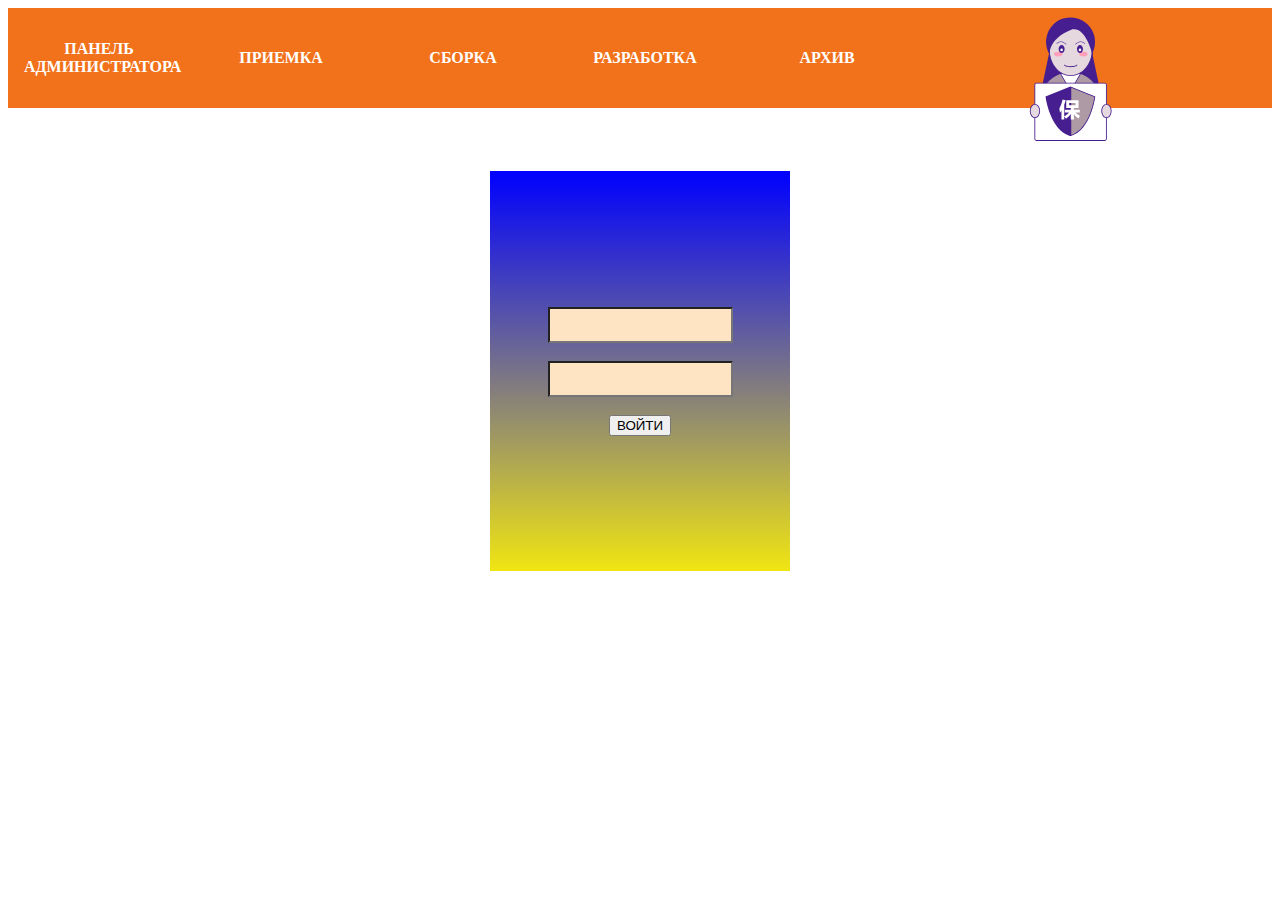
<file: index2.html>
<!DOCTYPE html>
<html lang="en">

<head>
    <meta charset="UTF-8">
    <meta name="viewport" content="width=device-width, initial-scale=1.0">
    <title>Document</title>
    <link rel="stylesheet" href="css/styles2.css">
</head>

<body>
    <div class="mainContainer">
        <div class="header">
            <div class="navContainer">
                <a href="">ПАНЕЛЬ АДМИНИСТРАТОРА</a>
                <a href="">ПРИЕМКА</a>
                <a href="">СБОРКА</a>
                <a href="">РАЗРАБОТКА</a>
                <a href="">АРХИВ</a>
            </div>
            <div class="loginContainer">
                <a href=""><p>Войти</p><img src="альтушка.svg" alt=""></a>
            </div>
        </div>
        <div class="centerContainer">
            <div class="loginFormContainer" style="width: 300px;height: 400px; background: green;">
                <form>
                    <input type="text" style="height: 30px; background-color: bisque;"><br>
                    <input type="password" style="height: 30px; background-color: bisque;"><br>
                    <button>ВОЙТИ</button>
                </form>
            </div>
        </div>
    </div>
</body>
</html>
</file>
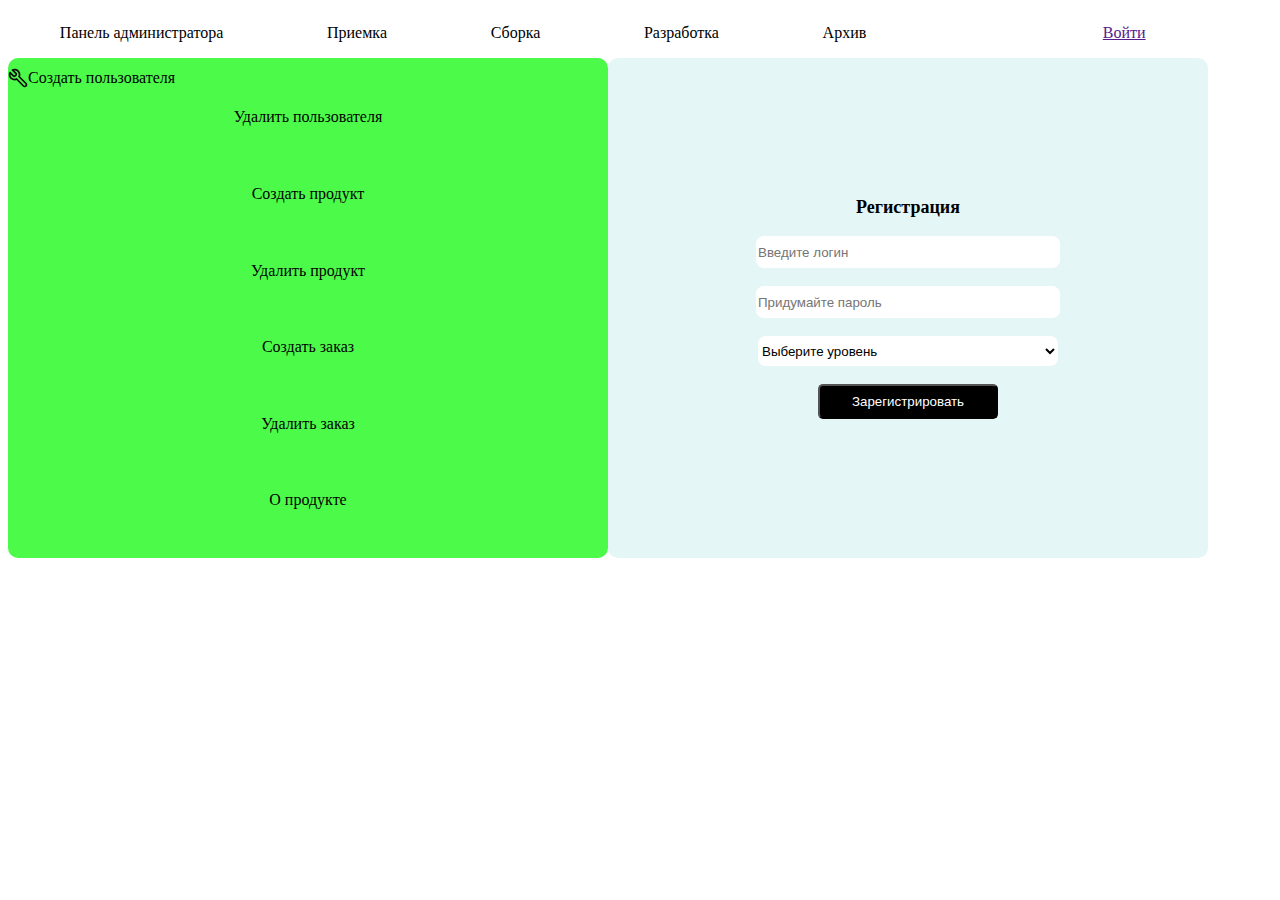
<file: index8.html>
<!DOCTYPE html>
<html lang="en">
<head>
    <meta charset="UTF-8">
    <meta name="viewport" content="width=device-width, initial-scale=1.0">
    <title>Document</title>
    <link rel="stylesheet" href="css/style8.css">
</head>
<body>
    <div class="mainContainer">
        <div class="header">
            <div class="navContainer">
                <a>Панель администратора</a>
                <a>Приемка</a>
                <a>Сборка</a>
                <a>Разработка</a>
                <a>Архив</a>
            </div>
            <div class="loginContainer">
                <a href="">
                    <p>Войти</p>
                </a>
            </div>
        </div>
        <div class="centerContainer">
            <div class="leftSide">
                <div class="leftSideButton">
                    <img src="./svg/wrench.svg" alt="картинка">
                    <a>Создать пользователя</a><br>
                </div>
                <a>Удалить пользователя</a><br>
                <a>Создать продукт</a><br>
                <a>Удалить продукт</a><br>
                <a>Создать заказ</a><br>
                <a>Удалить заказ</a><br>
                <a>О продукте</a><br>
            </div>
            <div class="rightSide">
                <form>
                    <a class="LoginSystem">Регистрация</a><br>
                    <input type="text" placeholder="Введите логин"><br>
                    <input type="text" placeholder="Придумайте пароль"><br>
                    <select name='choice'>
                        <option value="choise level" disabled selected hidden>Выберите уровень</option>
                        <option>Easy</option>
                        <option>Medium</option>
                        <option>Hard</option>
                    </select><br>
                    <button>Зарегистрировать</button>
                </form>
            </div>
        </div>

        </div>
    </div>    
</body>
</html>
</file>
<file: css/styles2.css>
.mainContainer {
    display: flex;
    flex-direction: column;
}
.header {
    display: flex;
    width: 100%;
    height: 100px;
    flex-direction: row;
    background-color: rgb(242, 113, 27);
}
.navContainer {
    width: 80%;
    display: flex;
    justify-content: space-around;
    align-items: center;
}
.loginContainer {
    width: 20%;
    display: flex;
    margin-right: 10%;
    flex-direction: row-reverse;
    align-items: center;
}
.centerContainer {
    display: flex;
    width: 100%;
    height: 80%;
    justify-content: space-around;
}
.loginFormContainer {
    margin-top: 5%;
}
a { 
    width: 150px;
    text-decoration: none;
    color: white;
    font-weight: 600;
    text-align: center;
}
a:hover {
    color: aqua;
}
.loginFormContainer form {
    display: flex;
    flex-direction: column;
    justify-content: center;
    align-items: center;
    height: 100%;
    width: 100%;
    background: linear-gradient(rgb(0,0,255) , rgb(240, 229, 18));;

}
</file>
<file: css/style8.css>
.mainContainer {
    display: flex;
    flex-direction: column;
}
.header {
    display: flex;
    flex-direction: row;
}
.navContainer {
    width: 80%;
    display: flex;
    justify-content: space-around;
    align-items: center;
}
.loginContainer {
    display: flex;
    width: 20%;
    margin-right: 10%;
    flex-direction: row-reverse;
    align-items: center;
}
.centerContainer {
    display: flex;
    justify-content: row;
    height: 80%;

}
.leftSide {
    width: 600px;
    /* height: 100%; */
    background-color: rgba(56, 250, 53, 0.897);
    border-radius: 10px;
    display: flex;
    flex-direction: column;
    justify-content:space-around;
    align-items: center;
}
.rightSide {
    width: 600px;
    height: 500px;
    background-color: rgba(226, 245, 246, 0.897);
    border-radius: 10px;
    
}
.rightSide form {
    display: flex;
    flex-direction: column;
    justify-content:center;
    height: 100%;
    align-items: center;
}
button {
    color: white;
    border-radius: 5px;
    background-color: black;
    width: 30%;
    height: 7%;
}
.LoginSystem {
    font-size: large;
    font-weight: 700;
}
input {
    height: 30px;
    width: 50%; 
    background-color: white;
    border-radius: 8px;
    border: none;
}
select {
    height: 30px;
    width: 50%; 
    background-color: white;
    border-radius: 8px;
    border: none;
}
.leftSideButton {
    display: flex;
    flex-direction: row;
    align-items: center;
    width: 100%
}
.leftSideButton img {
    width: 20px;
    height: 20px;
}
</file>
